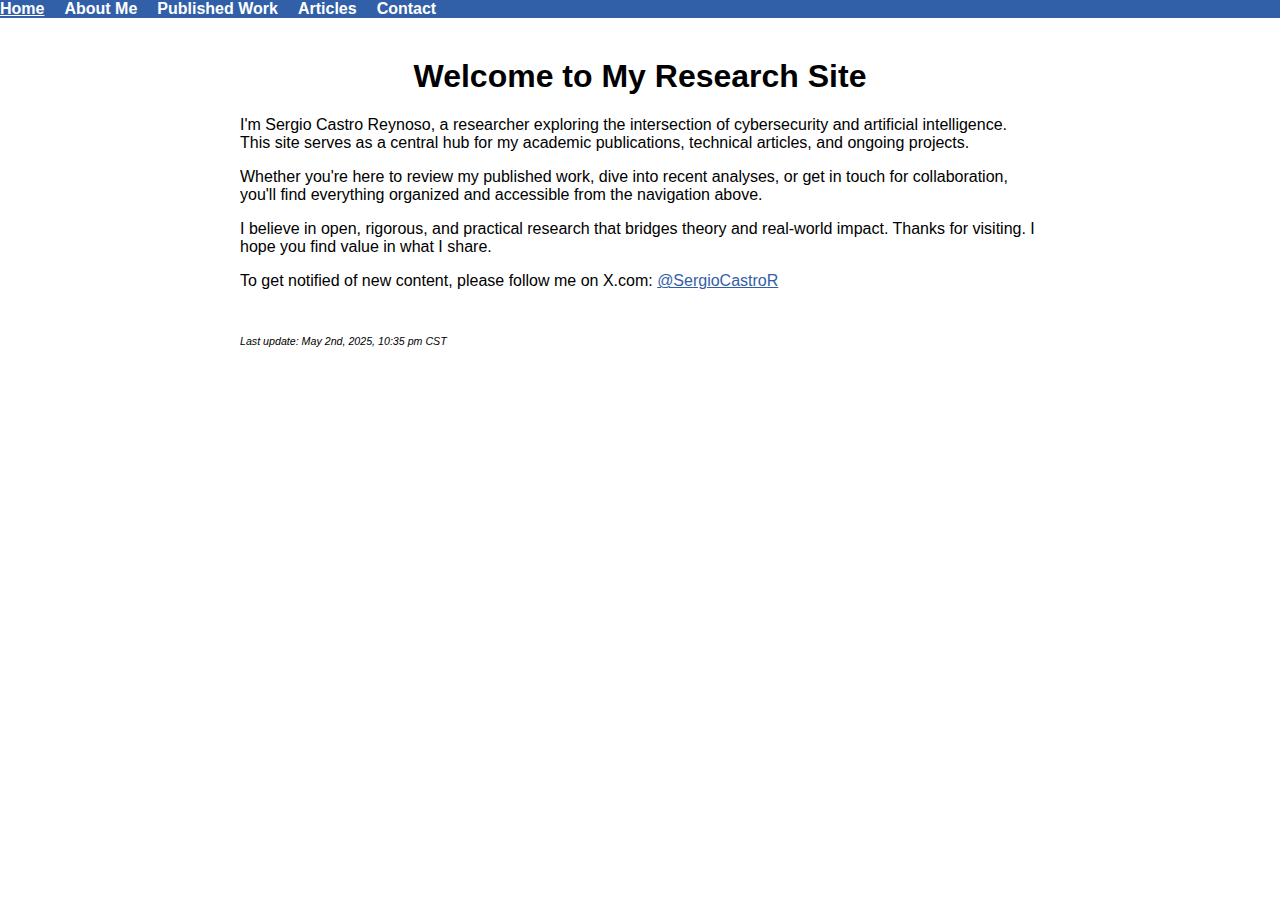
<file: index.html>
<!DOCTYPE html>
<html lang="en">
<head>
  <meta charset="UTF-8">
  <title>My Research Site</title>
  <meta name="viewport" content="width=device-width, initial-scale=1">
  <link rel="stylesheet" href="style.css">

  <!-- Google tag (gtag.js) -->
  <script async src="https://www.googletagmanager.com/gtag/js?id=G-ZT331P2SB2"></script>
  <script>
    window.dataLayer = window.dataLayer || [];
    function gtag(){dataLayer.push(arguments);}
    gtag('js', new Date());
    gtag('config', 'G-ZT331P2SB2');
  </script>
</head>
<body>

  <nav>
    <ul class="nav-menu">
      <li><a href="index.html">Home</a></li>
      <li><a href="about.html">About Me</a></li>
      <li><a href="published.html">Published Work</a></li>
      <li><a href="articles.html">Articles</a></li>
      <li><a href="contact.html">Contact</a></li>
    </ul>
  </nav>

  <div class="content">
    <h1>Welcome to My Research Site</h1>
    <p>
      I'm Sergio Castro Reynoso, a researcher exploring the intersection of cybersecurity and artificial intelligence. This site serves as a central hub for my academic publications, technical articles, and ongoing projects.
    </p>
    <p>
      Whether you're here to review my published work, dive into recent analyses, or get in touch for collaboration, you'll find everything organized and accessible from the navigation above.
    </p>
    <p>
      I believe in open, rigorous, and practical research that bridges theory and real-world impact. Thanks for visiting. I hope you find value in what I share.
    </p>
    <p>
      To get notified of new content, please follow me on X.com: 
      <a href="https://x.com/SergioCastroR" target="_blank" rel="noopener noreferrer">@SergioCastroR</a>
    </p>
    <br>
    <p style="font-size:8pt; font-style:italic;">
      Last update: May 2nd, 2025, 10:35 pm CST
    </p>
  </div>

</body>
</html>
</file>
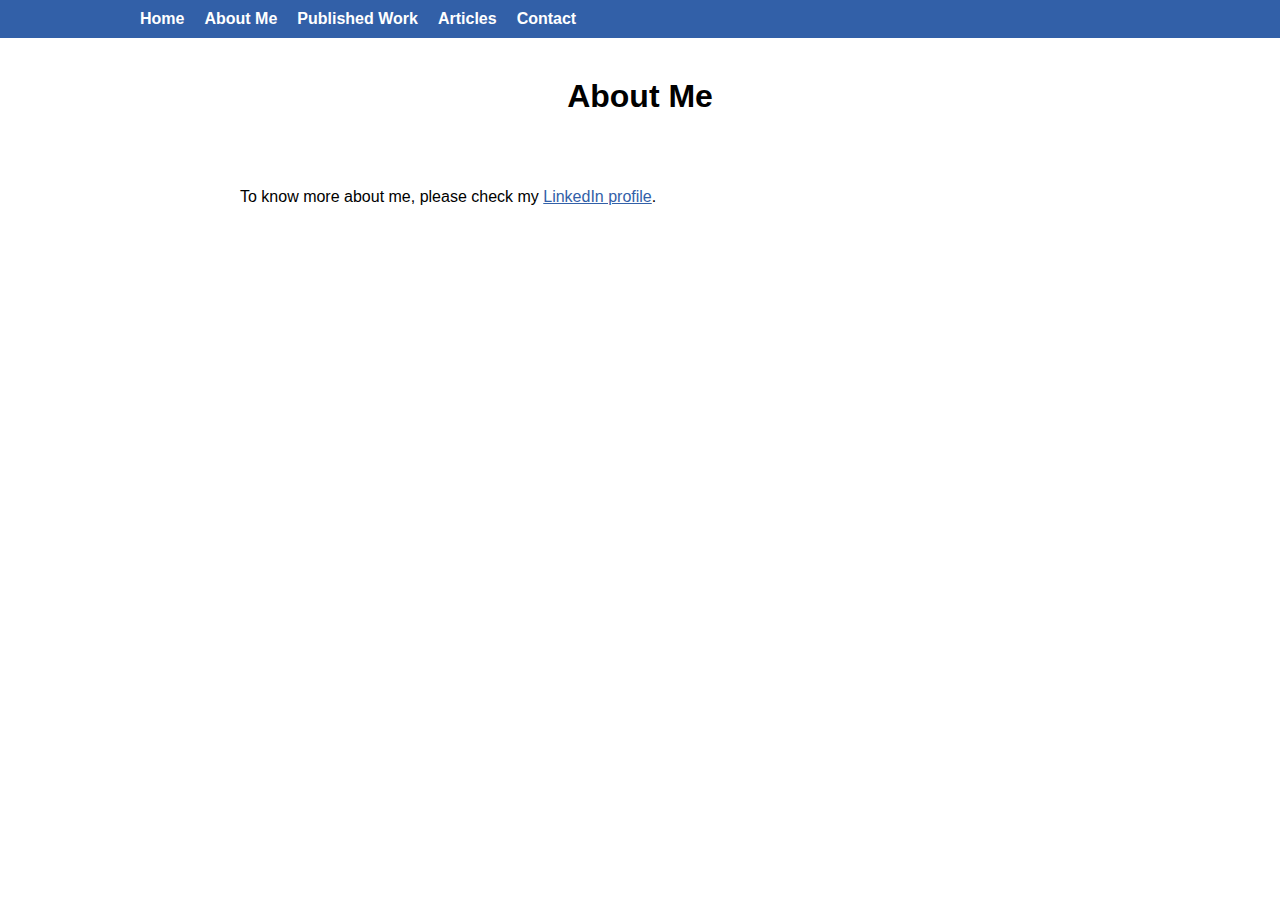
<file: about.html>
<!DOCTYPE html>
<html lang="en">
<head>
  <meta charset="UTF-8">
  <title>My Research Site</title>
  <meta name="viewport" content="width=device-width, initial-scale=1">
  <link rel="stylesheet" href="style.css">

  <!-- Google tag (gtag.js) -->
  <script async src="https://www.googletagmanager.com/gtag/js?id=G-ZT331P2SB2"></script>
  <script>
    window.dataLayer = window.dataLayer || [];
    function gtag(){dataLayer.push(arguments);}
    gtag('js', new Date());
    gtag('config', 'G-ZT331P2SB2');
  </script>
</head>
<body>

  <!-- Navigation injected from nav.html -->
  <div id="navbar"></div>

  <div class="content">
    <h1>About Me</h1>
    <br><br>
    <p>
      To know more about me, please check my
      <a href="https://www.linkedin.com/in/castrosergio/" target="_blank" rel="noopener noreferrer">LinkedIn profile</a>.
    </p>
  </div>

  <!-- Load nav.html and activate wrapping menu (no hamburger) -->
  <script>
    fetch('nav.html?cachebust=1')
      .then(r => r.text())
      .then(html => {
        document.getElementById('navbar').innerHTML = html;
      })
      .catch(e => console.error('Nav load error', e));
  </script>

</body>
</html>
</file>
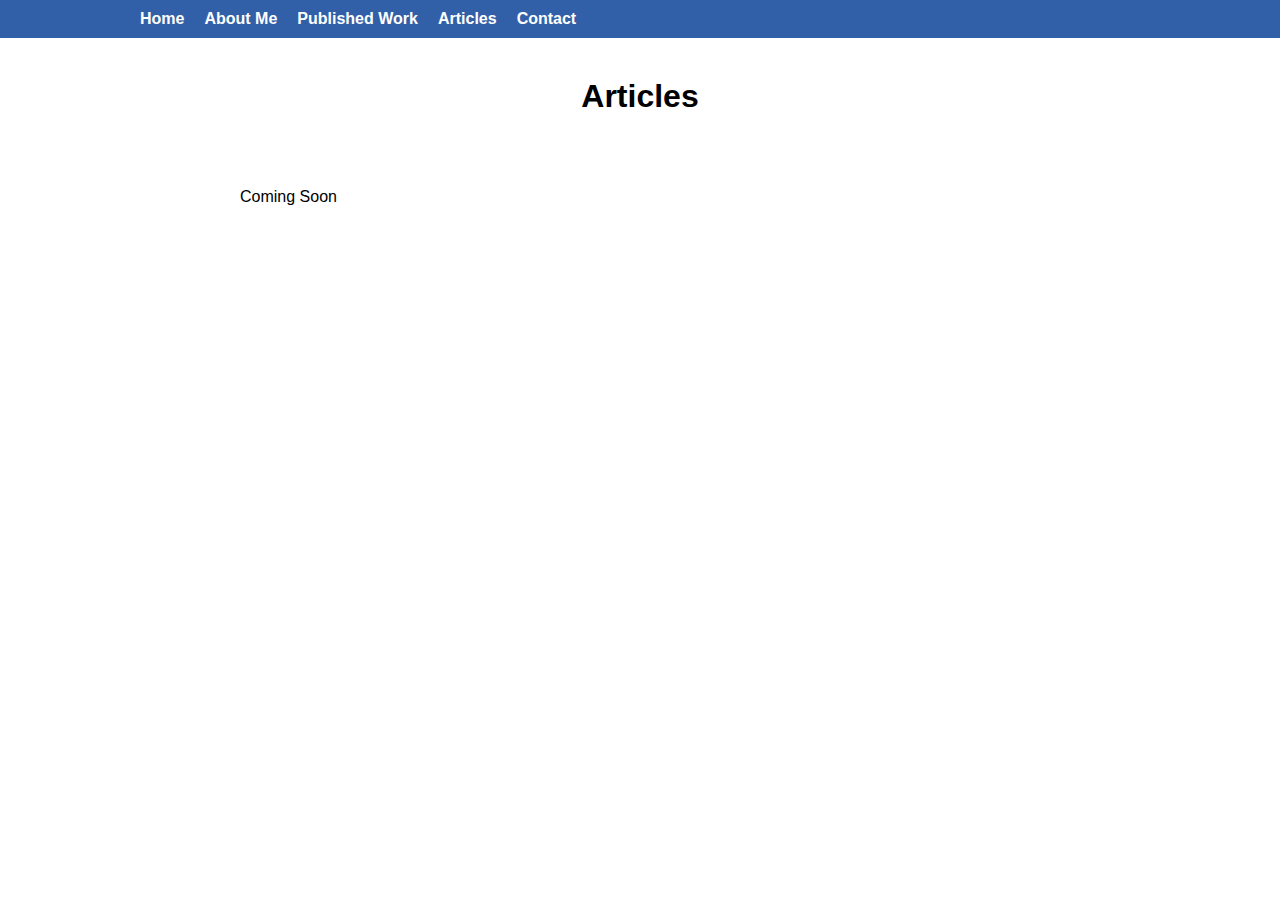
<file: articles.html>
<!DOCTYPE html>
<html lang="en">
<head>
  <meta charset="UTF-8">
  <title>My Research Site</title>
  <meta name="viewport" content="width=device-width, initial-scale=1">
  <link rel="stylesheet" href="style.css">

  <!-- Google tag (gtag.js) -->
  <script async src="https://www.googletagmanager.com/gtag/js?id=G-ZT331P2SB2"></script>
  <script>
    window.dataLayer = window.dataLayer || [];
    function gtag(){dataLayer.push(arguments);}
    gtag('js', new Date());
    gtag('config', 'G-ZT331P2SB2');
  </script>
</head>
<body>

  <!-- Navigation injected from nav.html -->
  <div id="navbar"></div>

  <div class="content">
    <h1>Articles</h1>
    <br><br>
    <p>Coming Soon</p>
  </div>

  <!-- Load nav.html and inject it -->
  <script>
    fetch('nav.html?cachebust=1')
      .then(r => r.text())
      .then(html => {
        document.getElementById('navbar').innerHTML = html;
      })
      .catch(e => console.error('Nav load error', e));
  </script>

</body>
</html>
</file>
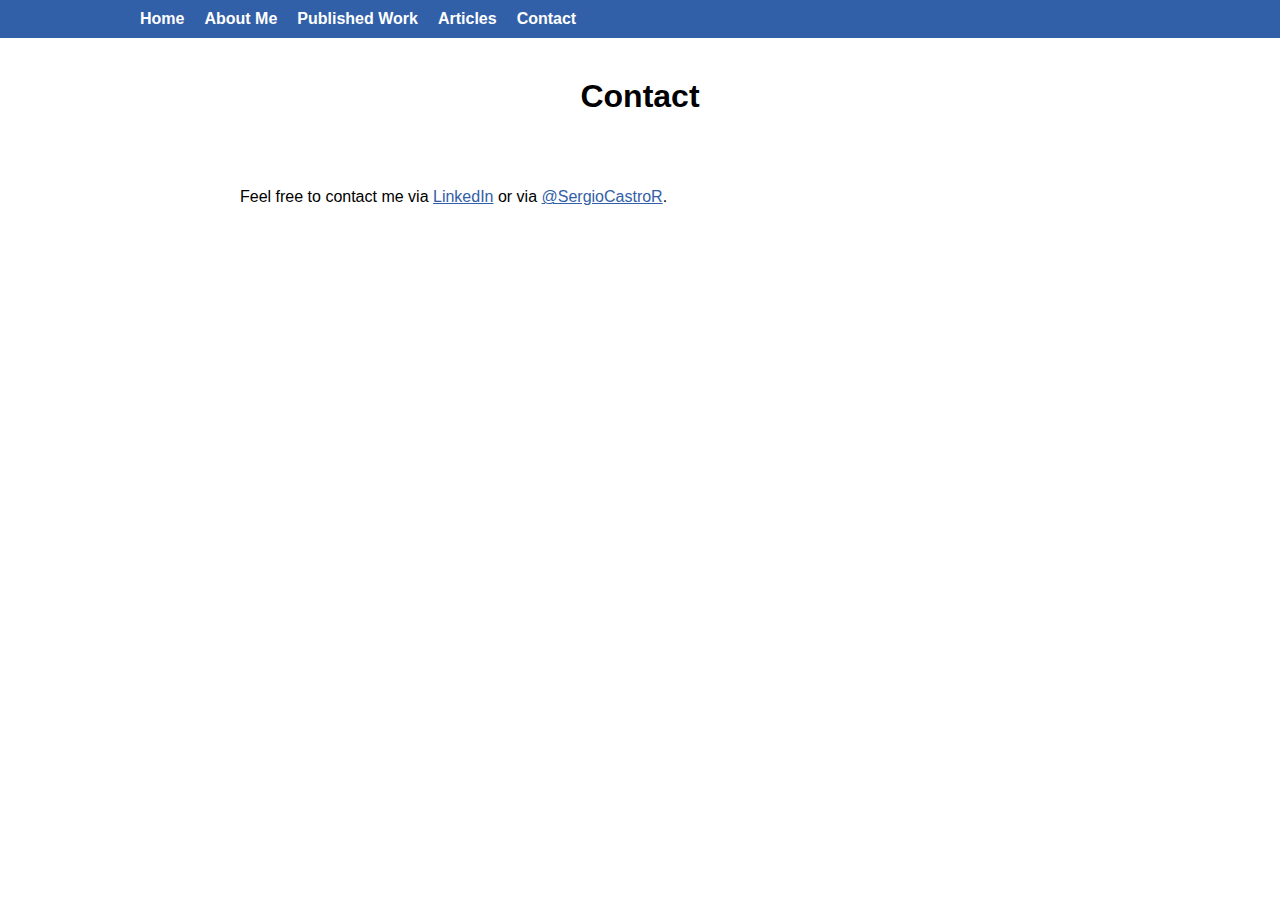
<file: contact.html>
<!DOCTYPE html>
<html lang="en">
<head>
  <meta charset="UTF-8">
  <title>My Research Site</title>
  <meta name="viewport" content="width=device-width, initial-scale=1">
  <link rel="stylesheet" href="style.css">

  <!-- Google tag (gtag.js) -->
  <script async src="https://www.googletagmanager.com/gtag/js?id=G-ZT331P2SB2"></script>
  <script>
    window.dataLayer = window.dataLayer || [];
    function gtag(){dataLayer.push(arguments);}
    gtag('js', new Date());
    gtag('config', 'G-ZT331P2SB2');
  </script>
</head>
<body>

  <!-- Navigation injected from nav.html -->
  <div id="navbar"></div>

  <div class="content">
    <h1>Contact</h1>
    <br><br>
    <p>
      Feel free to contact me via
      <a href="https://www.linkedin.com/in/castrosergio/" target="_blank" rel="noopener noreferrer">LinkedIn</a>
      or via
      <a href="https://x.com/SergioCastroR" target="_blank" rel="noopener noreferrer">@SergioCastroR</a>.
    </p>
  </div>

  <!-- Load nav.html and inject it -->
  <script>
    fetch('nav.html?cachebust=1')
      .then(r => r.text())
      .then(html => {
        document.getElementById('navbar').innerHTML = html;
      })
      .catch(e => console.error('Nav load error', e));
  </script>

</body>
</html>
</file>
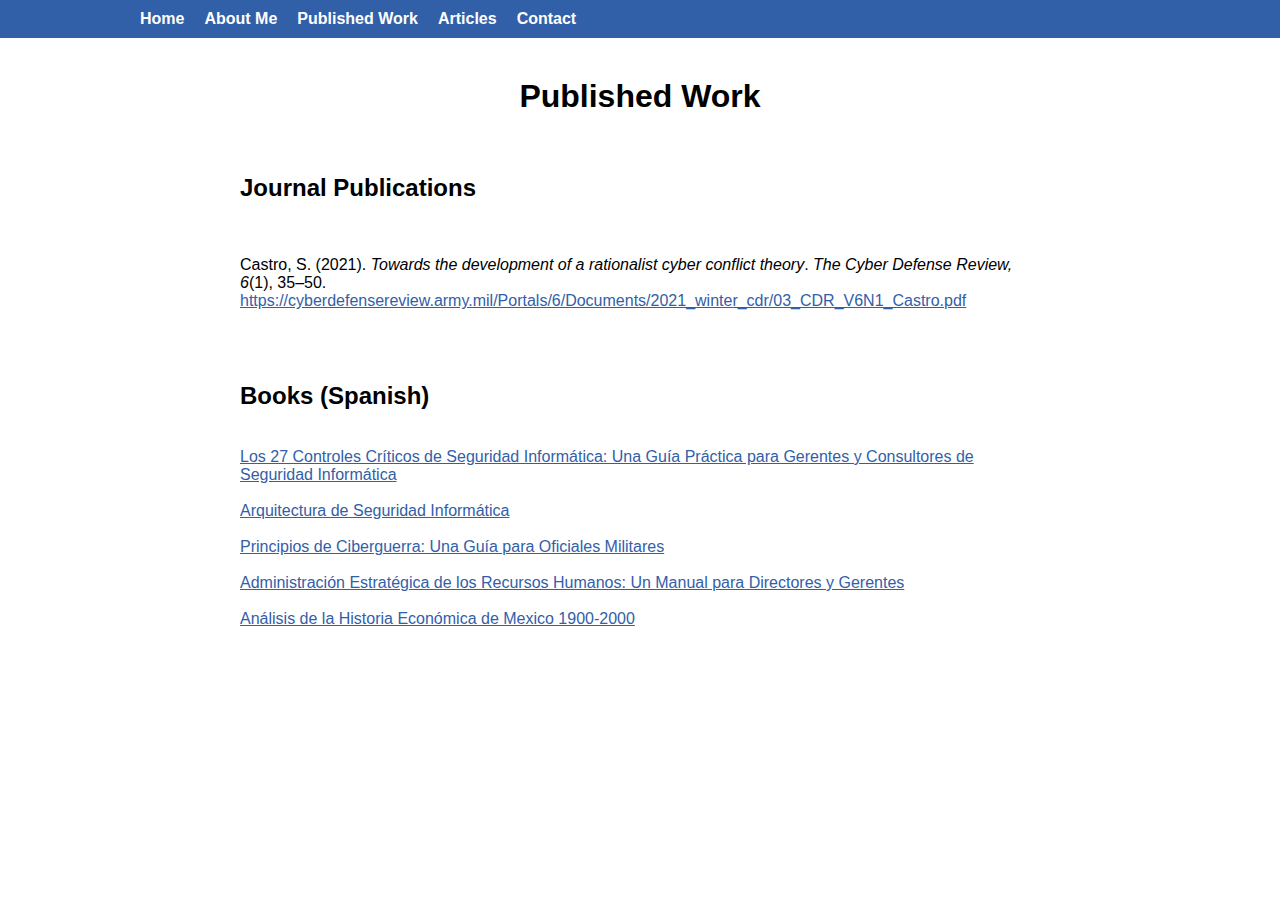
<file: published.html>
<!DOCTYPE html>
<html lang="en">
<head>
  <meta charset="UTF-8">
  <title>My Research Site</title>
  <meta name="viewport" content="width=device-width, initial-scale=1">
  <link rel="stylesheet" href="style.css">

  <!-- Google tag (gtag.js) -->
  <script async src="https://www.googletagmanager.com/gtag/js?id=G-ZT331P2SB2"></script>
  <script>
    window.dataLayer = window.dataLayer || [];
    function gtag(){dataLayer.push(arguments);}
    gtag('js', new Date());
    gtag('config', 'G-ZT331P2SB2');
  </script>
</head>
<body>

  <!-- Navigation injected from nav.html -->
  <div id="navbar"></div>

  <div class="content">
    <h1>Published Work</h1>
    <br>

    <h2>Journal Publications</h2>
    <br>
    <p>
      Castro, S. (2021). <i>Towards the development of a rationalist cyber conflict theory</i>. 
      <i>The Cyber Defense Review, 6</i>(1), 35–50. 
      <a href="https://cyberdefensereview.army.mil/Portals/6/Documents/2021_winter_cdr/03_CDR_V6N1_Castro.pdf" target="_blank" rel="noopener noreferrer">
        https://cyberdefensereview.army.mil/Portals/6/Documents/2021_winter_cdr/03_CDR_V6N1_Castro.pdf
      </a>
    </p>

    <br><br>
    <h2>Books (Spanish)</h2>
    <br>

    <a href="https://www.amazon.com.mx/Los-Controles-Criticos-Seguridad-Informatica-ebook/dp/B0091US9IA" target="_blank" rel="noopener noreferrer">
      Los 27 Controles Críticos de Seguridad Informática: Una Guía Práctica para Gerentes y Consultores de Seguridad Informática
    </a>
    <br><br>

    <a href="https://www.amazon.com.mx/Arquitectura-Seguridad-Inform%C3%A1tica-Sergio-Reynoso-ebook/dp/B00B5L7C3G" target="_blank" rel="noopener noreferrer">
      Arquitectura de Seguridad Informática
    </a>
    <br><br>

    <a href="https://www.amazon.com.mx/Principios-Ciberguerra-Gu%C3%ADa-Oficiales-Militares-ebook/dp/B011EMLP7E" target="_blank" rel="noopener noreferrer">
      Principios de Ciberguerra: Una Guía para Oficiales Militares
    </a>
    <br><br>

    <a href="https://www.amazon.com.mx/Administracion-Estrategica-Los-Recursos-Humanos/dp/1502952416" target="_blank" rel="noopener noreferrer">
      Administración Estratégica de los Recursos Humanos: Un Manual para Directores y Gerentes
    </a>
    <br><br>

    <a href="https://www.amazon.com.mx/Analisis-Historia-Economica-Mexico-1900-2000/dp/1478344504" target="_blank" rel="noopener noreferrer">
      Análisis de la Historia Económica de Mexico 1900-2000
    </a>
  </div>

  <!-- Load nav.html and inject it -->
  <script>
    fetch('nav.html?cachebust=1')
      .then(r => r.text())
      .then(html => {
        document.getElementById('navbar').innerHTML = html;
      })
      .catch(e => console.error('Nav load error', e));
  </script>

</body>
</html>
</file>
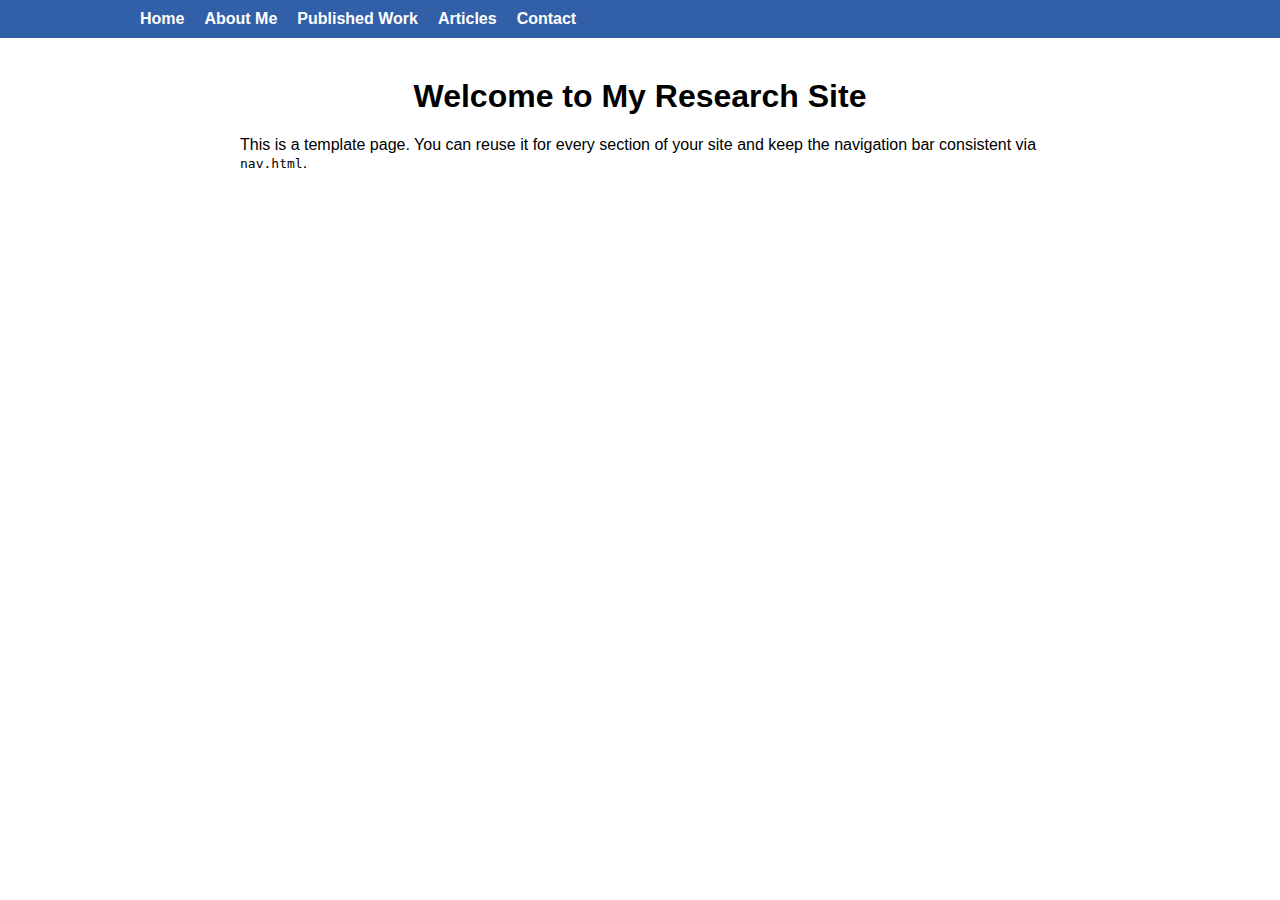
<file: template.html>
<!DOCTYPE html>
<html lang="en">
<head>
  <meta charset="UTF-8">
  <title>My Research Site</title>
  <meta name="viewport" content="width=device-width, initial-scale=1">
  <link rel="stylesheet" href="style.css">
</head>
<body>

  <!-- Top navigation loaded from nav.html -->
  <div id="navbar"></div>

  <div class="content">
    <h1>Welcome to My Research Site</h1>
    <p>This is a template page. You can reuse it for every section of your site and keep the navigation bar consistent via <code>nav.html</code>.</p>
  </div>

  <script>
    fetch('nav.html')
      .then(response => response.text())
      .then(data => {
        document.getElementById('navbar').innerHTML = data;
      })
      .catch(err => console.error('Failed to load nav:', err));
  </script>

</body>
</html>
</file>
<file: style.css>
/* ---------- Base ---------- */
body {
  font-family: Arial, sans-serif;
  margin: 0;
  padding: 0;
  background:#fff;
  color:#000;
}

nav { background:#3260a8; }

/* ---------- Shared nav layout ---------- */
.nav-container {
  max-width:1000px;
  margin:0 auto;
  padding:10px 20px;
  display:flex;
  align-items:center;
  justify-content:space-between;   /* keeps burger at left, menu at right */
}

.nav-menu {
  list-style:none;
  display:flex;
  gap:20px;
  margin:0;
  padding:0;
}

.nav-menu li a {
  color:#fff;
  text-decoration:none;
  font-weight:bold;
}

.nav-menu li a:hover { text-decoration:underline; }

/* ---------- Hamburger button ---------- */
.nav-toggle {
  background:none;
  border:none;
  font-size:28px;
  color:#fff;
  cursor:pointer;
  display:none;                    /* shown only on ≤768 px */
}

/* ---------- Mobile breakpoint ---------- */
@media (max-width:768px) {

  .nav-toggle { display:block; }   /* show hamburger */

  .nav-container {
    flex-direction:column;         /* stack icon + menu */
    align-items:stretch;
  }

  /* menu hidden until .active is added */
  .nav-menu {
    display:none;
    flex-direction:column;
    width:100%;
    background:#3260a8;
    padding:10px 0;
  }

  .nav-menu.active { display:flex; }

  .nav-menu li { margin:10px 0; text-align:center; }
}

/* ---------- Content area ---------- */
.content {
  max-width:800px;
  margin:40px auto;
  padding:0 20px;
}

h1 { text-align:center; }

a { color:#3260a8; }
</file>
